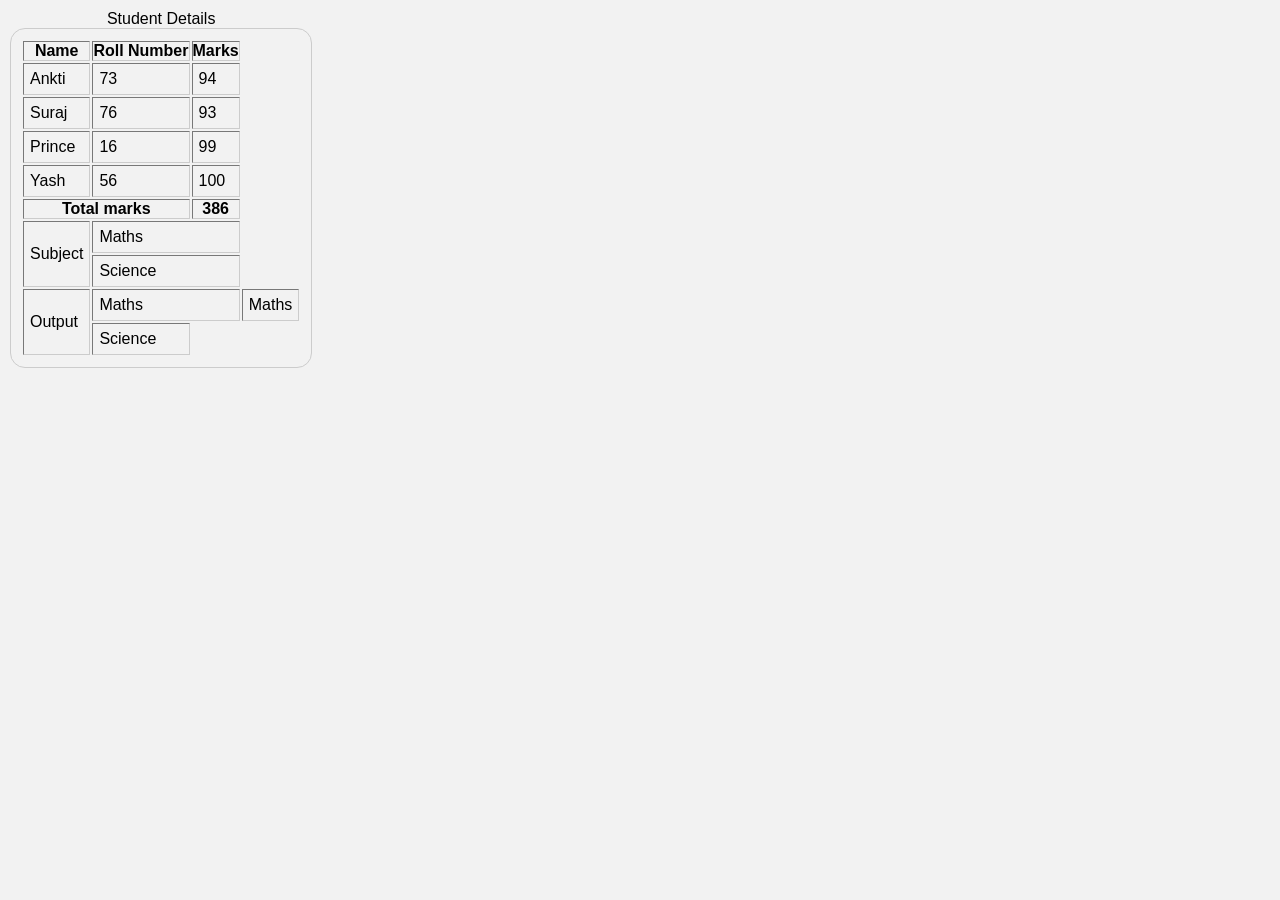
<file: index.html>
<!DOCTYPE html>
<html lang="en">

<head>
    <meta charset="UTF-8">
    <meta name="viewport" content="width=device-width, initial-scale=1.0">
    <title>ABES</title>
    <link rel="stylesheet" href="style.css">
</head>

<body>
    <table border="1">
        <caption>Student Details</caption>
        <tr>
            <th>Name</th>
            <th>Roll Number</th>
            <th>Marks</th>
        </tr>
        <tr>
            <td>Ankti</td>
            <td>73</td>
            <td>94</td>
        </tr>
        <tr>
            <td>Suraj</td>
            <td>76</td>
            <td>93</td>
        </tr>
         <tr>
            <td>Prince</td>
            <td>16</td>
            <td>99</td>
        </tr>
        <tr>
            <td>Yash</td>
            <td>56</td>
            <td>100</td>
        </tr>
        <tr>
            <th colspan="2">Total marks</th>
            <th>386</th>
        </tr>
        <tr>
            <td rowspan="2" colspan="1">
                Subject
            <td colspan="2">
                Maths
            </td>
        <tr>
            <td colspan="2">
                Science
            </td>
        </tr>
        <tr>
            <td rowspan="2" colspan="1">
                Output
            <td colspan="2">
                Maths
            </td>
            <td colspan="1">
                Maths
            </td>
        <tr>
            <td colspan="1">
                Science
            </td>
        </tr>
        </td>

        </tr>
    </table>
</body>

</html>
</file>
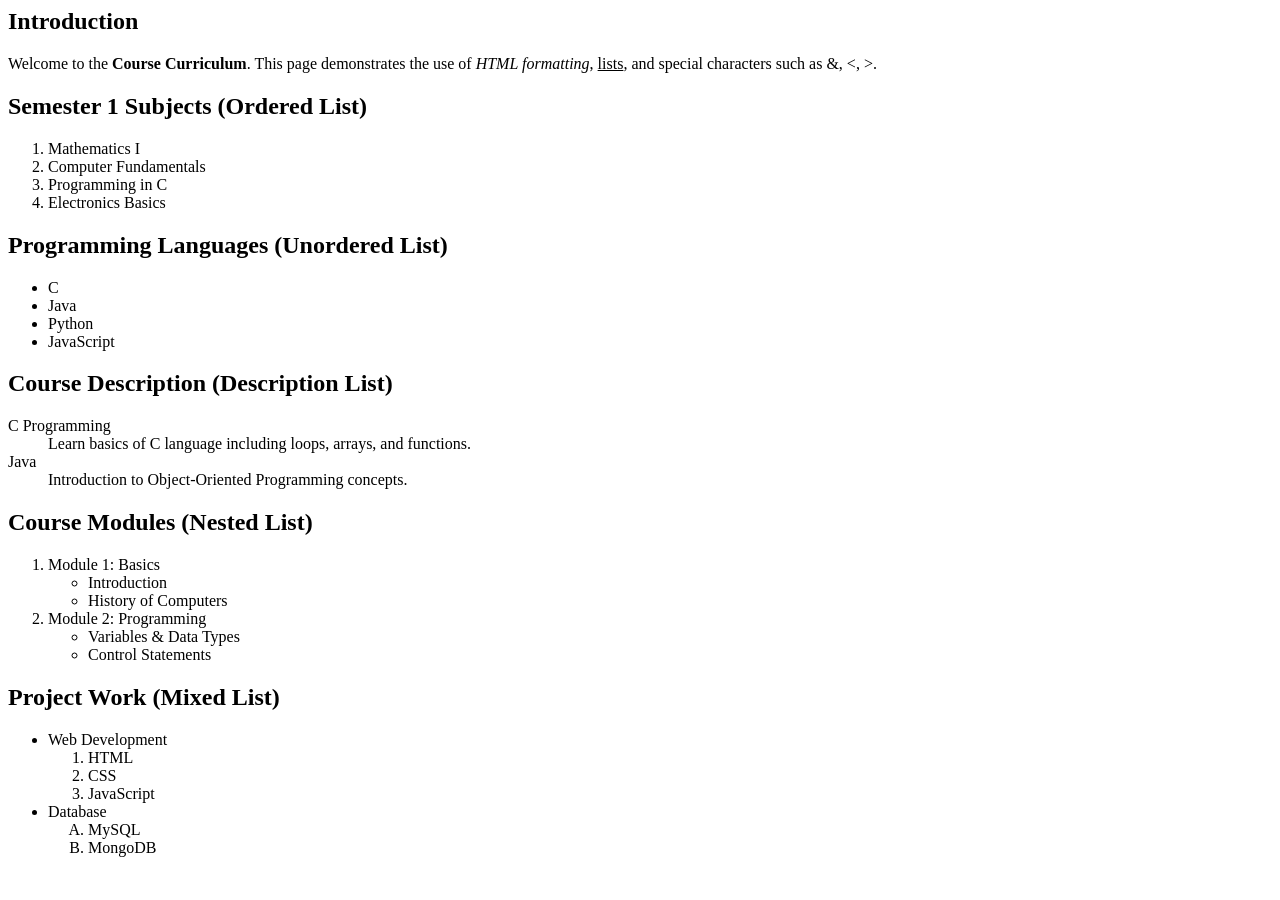
<file: exp-1/index.html>
<html lang="en">
<head>
  <meta charset="UTF-8">
  <meta name="viewport" content="width=device-width, initial-scale=1.0">
  <title>Course Curriculum</title>
</head>
<body>
  <main>
    <h2>Introduction</h2>
    <p>Welcome to the <strong>Course Curriculum</strong>. This page demonstrates the use of <em>HTML formatting</em>, <u>lists</u>, and special characters such as &amp;, &lt;, &gt;.</p>

    <h2>Semester 1 Subjects (Ordered List)</h2>
    <ol>
      <li>Mathematics I</li>
      <li>Computer Fundamentals</li>
      <li>Programming in C</li>
      <li>Electronics Basics</li>
    </ol>

    <h2>Programming Languages (Unordered List)</h2>
    <ul>
      <li>C</li>
      <li>Java</li>
      <li>Python</li>
      <li>JavaScript</li>
    </ul>

    <h2>Course Description (Description List)</h2>
    <dl>
      <dt>C Programming</dt>
      <dd>Learn basics of C language including loops, arrays, and functions.</dd>
      <dt>Java</dt>
      <dd>Introduction to Object-Oriented Programming concepts.</dd>
    </dl>

    <h2>Course Modules (Nested List)</h2>
    <ol>
      <li>Module 1: Basics
        <ul>
          <li>Introduction</li>
          <li>History of Computers</li>
        </ul>
      </li>
      <li>Module 2: Programming
        <ul>
          <li>Variables &amp; Data Types</li>
          <li>Control Statements</li>
        </ul>
      </li>
    </ol>

    <h2>Project Work (Mixed List)</h2>
    <ul>
      <li>Web Development
        <ol>
          <li>HTML</li>
          <li>CSS</li>
          <li>JavaScript</li>
        </ol>
      </li>
      <li>Database
        <ol type="A">
          <li>MySQL</li>
          <li>MongoDB</li>
        </ol>
      </li>
    </ul>
  </main>
</body>
</html>
</file>
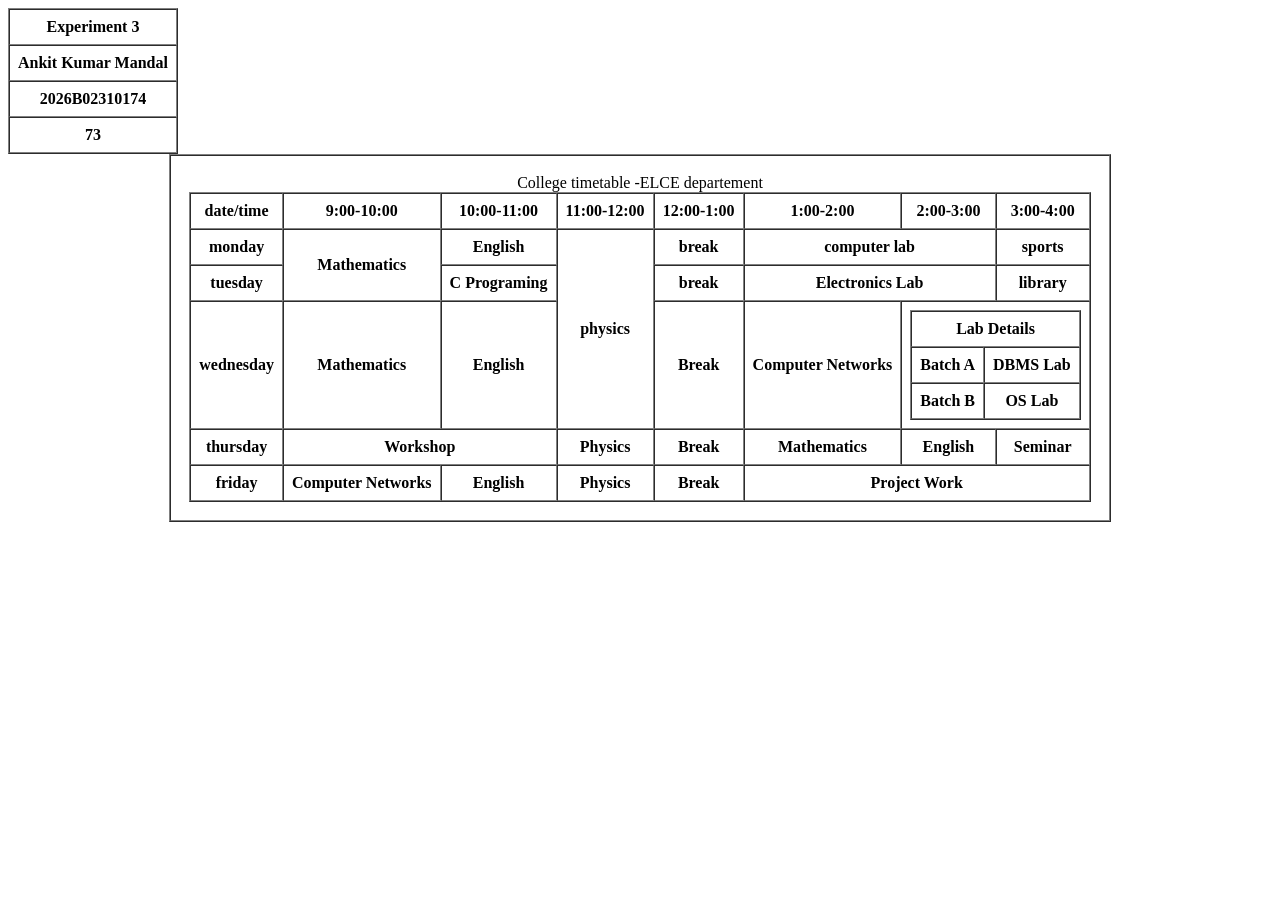
<file: exp-3/index.html>
<!DOCTYPE html>
<html lang="en">
    <head>
        <meta charset="UTF-8">
        <meta name="viewport" content="width=device-width, initial-scale=1.0">
        <title>EXP-4</title>
        </head>
        <body>
 
    <table border="1" cellspacing="0" cellpadding="8">
        <tr><th>Experiment 3</th></tr>
        <tr><th>Ankit Kumar Mandal</th></tr>
        <tr><th>2026B02310174</th></tr>
        <tr><th>73</th></tr>
    </table>


        <Table border="1" align="center" cellspacing="0" cellpadding="18" >
      <td><table border="1" cellspacing="0" cellpadding="8">
        <caption>College timetable -ELCE departement</caption>
        
        
        

     <tr>
        <th>date/time</th>
        <th>9:00-10:00</th>
        <th>10:00-11:00</th>
        <th>11:00-12:00</th>
        <th>12:00-1:00</th>
        <th>1:00-2:00</th>
        <th>2:00-3:00</th>
        <th>3:00-4:00</th>
        </tr>
        <tr>
        <th>monday</th>
        <th rowspan="2">Mathematics</th>
        <th>English</th>
        <th rowspan="3">physics</th>
        <th>break</th>
        <th colspan="2">computer lab</th>
        <th>sports</th>
        </tr>




    <tr>
         <th>tuesday</th>
            <th>C Programing</th>
            <TH>break</TH>
            <th colspan="2">Electronics Lab</th>
            <th>library</th>
    </tr>    
        
        <tr>
            <th>wednesday</th>
            <th>Mathematics</th>
            <th>English</th>
            <th>Break</th>
            <th>Computer Networks</th>

         <td colspan="2">
            <table border="1" cellspacing="0" cellpadding="8">
                <tr><th colspan="2"> Lab Details</th></tr>
                <tr>
                    <th>
                    Batch A
                    </th>
                    <th> DBMS Lab

                    </th>
                </tr>
                <tr>
                    <th>Batch B</th>
                    <th> OS Lab</th>
                </tr>
            </table>
            </td>
</tr>
<tr>
    <th>thursday</th>
<th colspan="2">
     Workshop
</th>
<th>Physics</th>
<th>Break</th>
<th >Mathematics</th>
<th>English</th>
<th>Seminar</th>
</tr>
<tr>
<th>friday</th>
<th>Computer Networks</th>
<th>English</th>
<th >Physics</th>
<th>Break</th>
<th colspan="3">Project Work</th>
</tr>
    </table> 
    </Table>
</body>
</html>
</file>
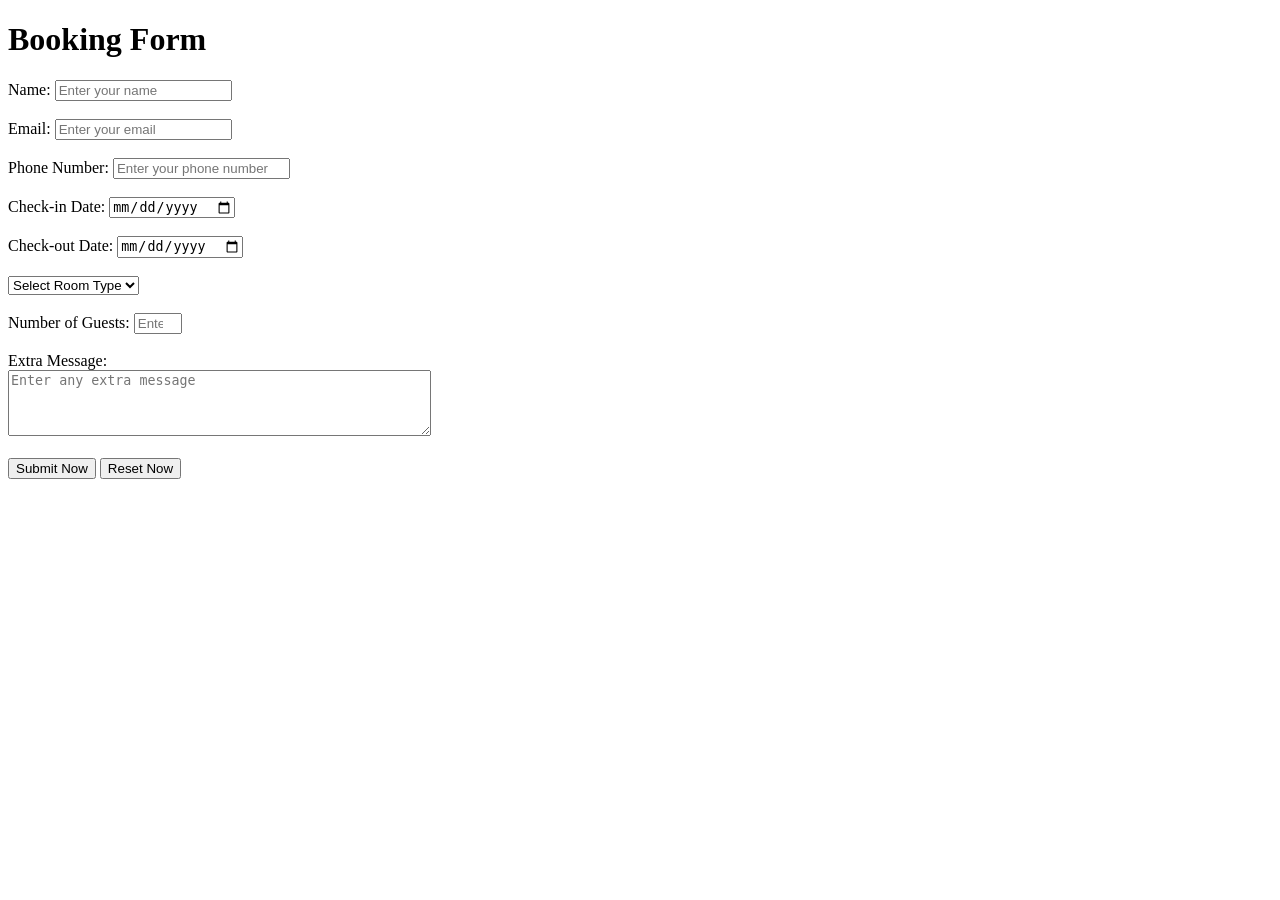
<file: exp-4/index.html>
<!DOCTYPE html>
<html lang="en">

<head>
    <meta charset="UTF-8">
    <meta name="viewport" content="width=device-width, initial-scale=1.0">
    <title>Experiment 4</title>
</head>

<body>
    <h1>Booking Form</h1>
    <form>
        <label for="name">Name:</label>
        <input type="text" id="name" placeholder="Enter your name" required>
        <br><br>
        <label for="email">Email:</label>
        <input type="email" id="email" placeholder="Enter your email" required>
        <br><br>
        <label for="phone-Number">Phone Number:</label>
        <input type="number" id="phone-Number" placeholder="Enter your phone number">
        <br><br>
        <label for="checkin-date">Check-in Date:</label>
        <input type="date" id="checkin-date" placeholder="Enter your check-in date">
        <br><br>
        <label for="checkout-date">Check-out Date:</label>
        <input type="date" id="checkout-date" placeholder="Enter your check-out date">
        <br><br>
        <select id="room" required>
            <option value="">Select Room Type</option>
            <option value="single">Single Room</option>
            <option value="double">Double Room</option>
            <option value="suite">Suite</option>
        </select>
        <br><br>
        <label for="guests">Number of Guests:</label>
        <input type="number" id="guests" min="1" max="10" placeholder="Enter number of guests">
        <br><br>
        <label for="extra-message">Extra Message:</label>
        <br>
        <textarea id="extra-message" placeholder="Enter any extra message" rows="4" cols="50"></textarea>
        <br><br>
        <input type="submit" value="Submit Now">
        <input type="reset" value="Reset Now">
    </form>
</body>

</html>
</file>
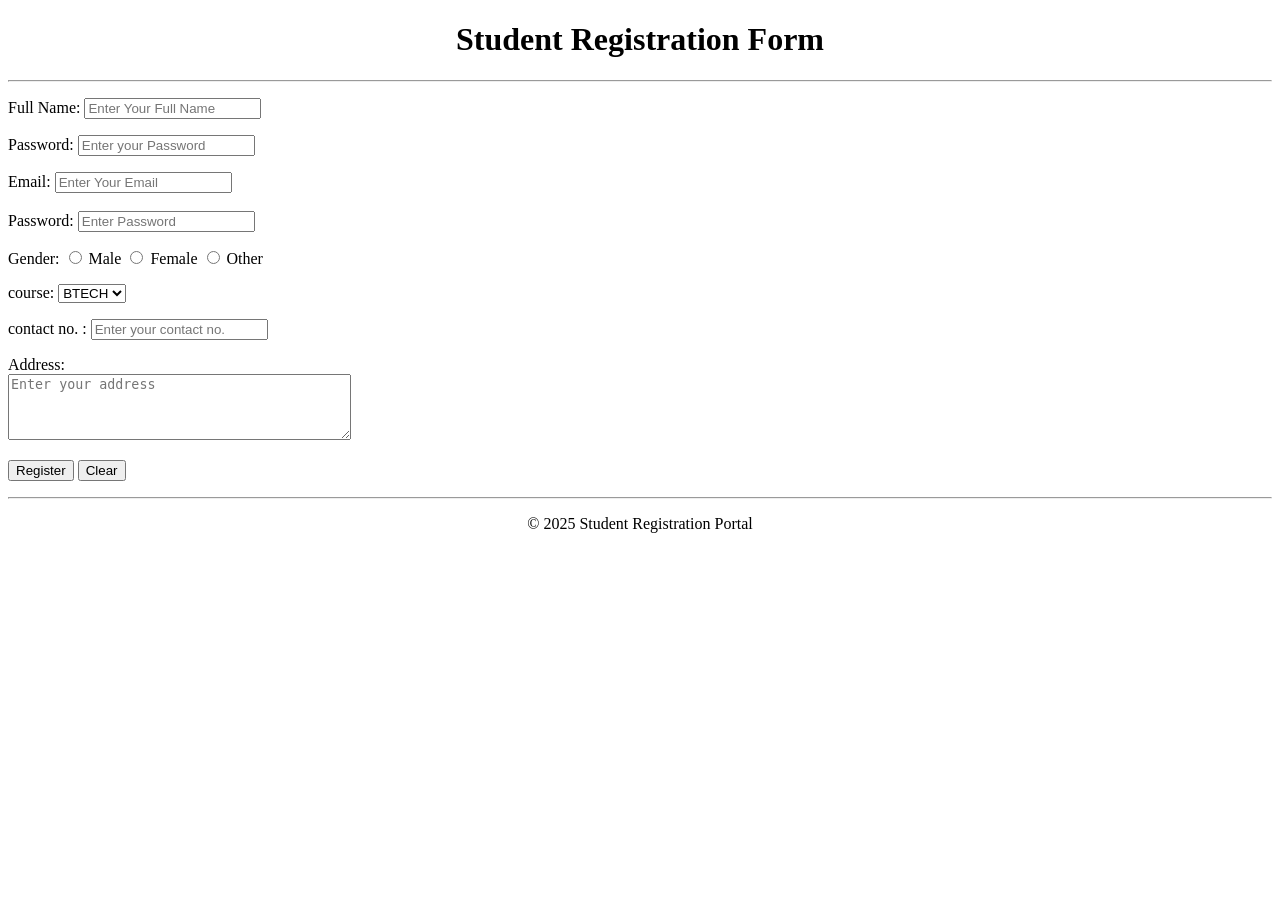
<file: exp-5/index.html>
<!DOCTYPE html>
<html lang="en">
    
    <head>
        <meta charset="UTF-8">
        <meta name="viewport" content="width=device-width, initial-scale=1.0">
        <title>Document</title>
    </head>
    <form action="">

        <body>
            <h1 align="center">Student Registration Form</h1>
            <hr>
            <p>
    
                

        <label for="full name">Full Name: </label>
        <input type="text" name="full name" id="full name" placeholder="Enter Your Full Name">
        
    </p>
    
    <p>
        
        <label for="Password">Password: </label>
        <input type="password" name="Password" id="Password" placeholder="Enter your Password">
    </p>
    <p>
        
        <label for="Email">Email: </label>
        <input type="email" name="Email" id="Email" placeholder="Enter Your Email">
        <br><br>
        <label for="Password">Password: </label>
        <input type="text" name="Password" id="Password" placeholder="Enter Password">
    </p>
    <label for="gender">Gender: </label>
    <input type="radio" id="male" name="gender" value="male" required>
    <label for="male">Male</label>
    
    <input type="radio" id="female" name="gender" value="female" required>
    <label for="male">Female</label>

    <input type="radio" id="Other" name="gender" value="Other" required>
    <label for="Other">Other</label>
<p>
    
    <label for="course">course: </label>
    <select type="course" id="course">
        <option value="BTECHc">BTECH</option>
        <option value="MBA">MBA</option>
        <option value="MCA">MCA</option>
    </select>
</p>
<p>
    
    <label for="contact">contact no. : </label>
    <input type="text" name="contact" id="contact" placeholder="Enter your contact no.">
</p>    
<p>
    
    <label>Address: </label>
    <br>
    <textarea name="address" rows="4" cols="40" placeholder="Enter your address" required></textarea> 
    
</p>
<p>
    <input type="submit" value="Register">     
     <input type="reset" value="Clear">        
     
</p> 

</form>
<hr>
  <p align="center">&copy; 2025 Student Registration Portal</p> 
</body>
</html>
</file>
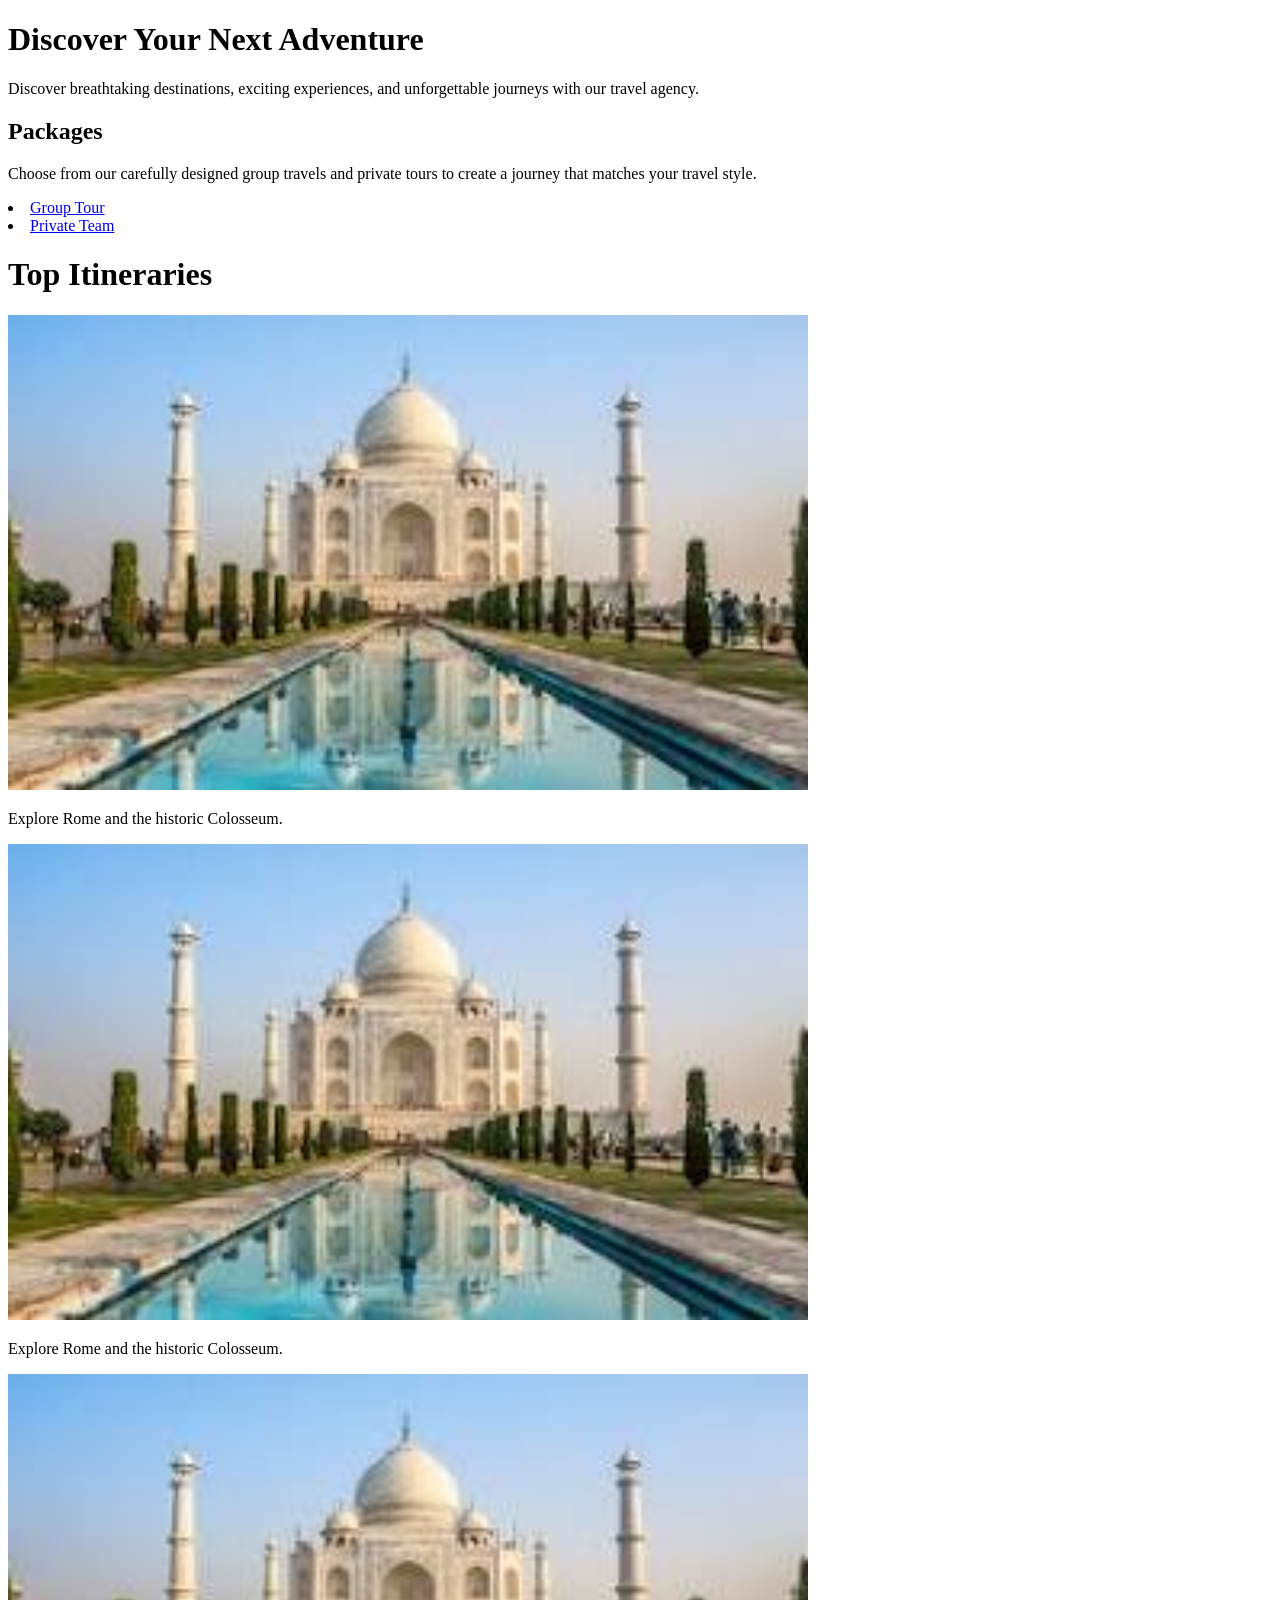
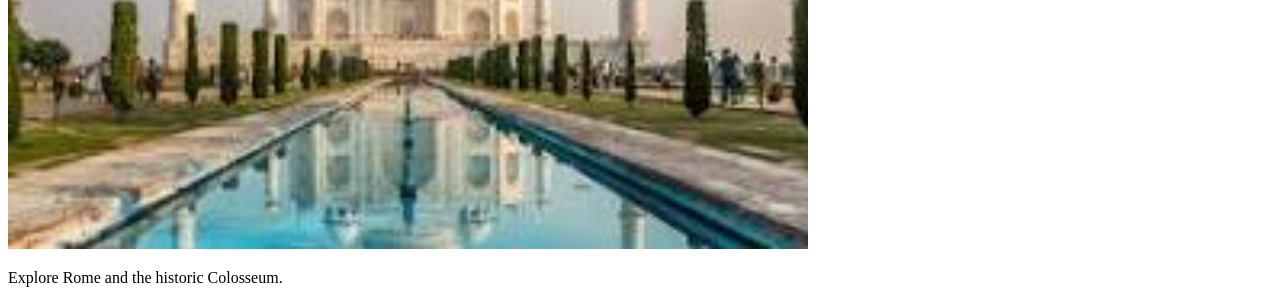
<file: practice/index.html>
<!DOCTYPE html>
<html lang="en">
<head>
    <meta charset="UTF-8">
    <meta name="viewport" content="width=device-width, initial-scale=1.0">
    <title>Travel Site</title>
</head>
<body>
    <h1>Discover Your Next Adventure</h1>
    <p>Discover breathtaking destinations, exciting experiences, and unforgettable journeys with our travel agency.</p>

    <h2>Packages</h2>
    <p>Choose from our carefully designed group travels and private tours to create a journey that matches your travel style.</p>
    <li><a href="#">Group Tour</a></li>
    <li><a href="#">Private Team</a></li>

    <h1>Top Itineraries</h1>
    <img src="assets/image.jpeg" alt="Itinerary Image" width="800"></img>
    <p>Explore Rome and the historic Colosseum.</p>

    <img src="assets/image.jpeg" alt="Itinerary Image" width="800"></img>
    <p>Explore Rome and the historic Colosseum.</p>

    <img src="assets/image.jpeg" alt="Itinerary Image" width="800"></img>
    <p>Explore Rome and the historic Colosseum.</p>

</body>
</html>
</file>
<file: style.css>
*{
    margin: 0;
    padding: 0;
    box-sizing: border-box;
}

body{
    font-family: 'Poppins', sans-serif;
    background: #f2f2f2;
}

table{
    border: 1px solid #ccc;
    border-radius: 15px;
    padding: 10px;
    margin: 10px;
}

tr{
    border-bottom: 1px solid #ccc;
    padding: 10px;
}

td{
    padding: 6px;
    
}
</file>
